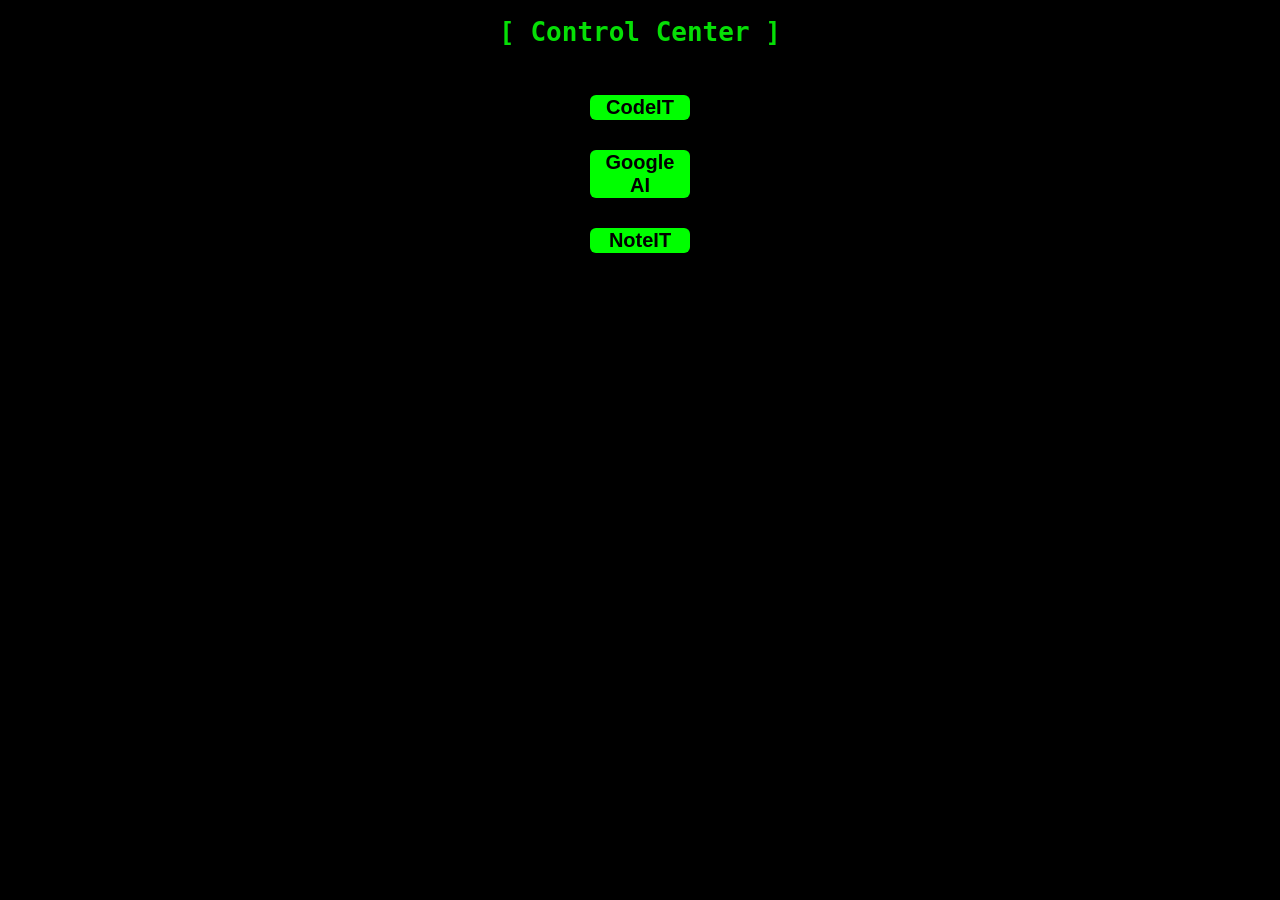
<file: index.html>
<!DOCTYPE html>
<html>
    <head>
        <title>Control Center</title>
        <link rel="stylesheet" href="style.css">
    </head>
    <body>
        <center>
            <div>
            <h1 class="title">[ Control Center ]</h1>
            <br><br>
            <a href="CODEIT/index.html">
                <button class="buttons">CodeIT</button>
            </a><br><br><br>
            <a href="GAIMOD/index.html">
                <button class="buttons">Google AI</button>
            </a><br><br><br>
            <a href="NoteIt/index.html">
                <button class="buttons">NoteIT</button>
            </a>
        </center>
    </body>
</html>
</file>
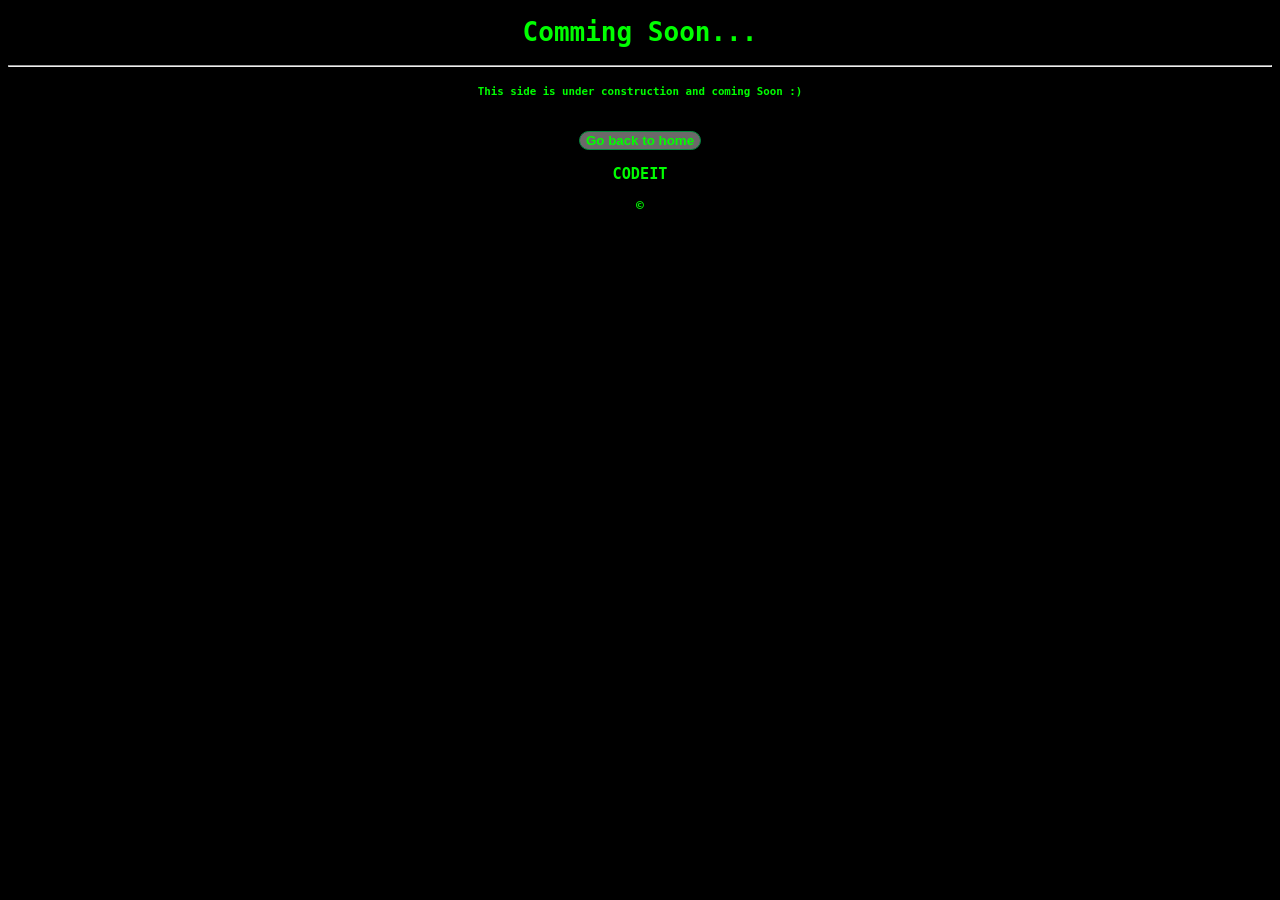
<file: CODEIT/index.html>
<!DOCTYPE html>
<html>
    <head>
        <title>Google AI mode</title>
        <meta name="viewport" content="width=device-width">
        <link rel="stylesheet" href="style.css">
    </head>
    <body>
        <center>
            <h1>Comming Soon...</h1>
            <hr>
            <h5>This side is under construction and coming Soon :)</h5>
            <br>
            <a href="/index.html">
                <button class="back">Go back to home</button>
            </a>
            <br>
            <h3>CODEIT</h3>&copy;
        </center>
    </body>
</html>
</file>
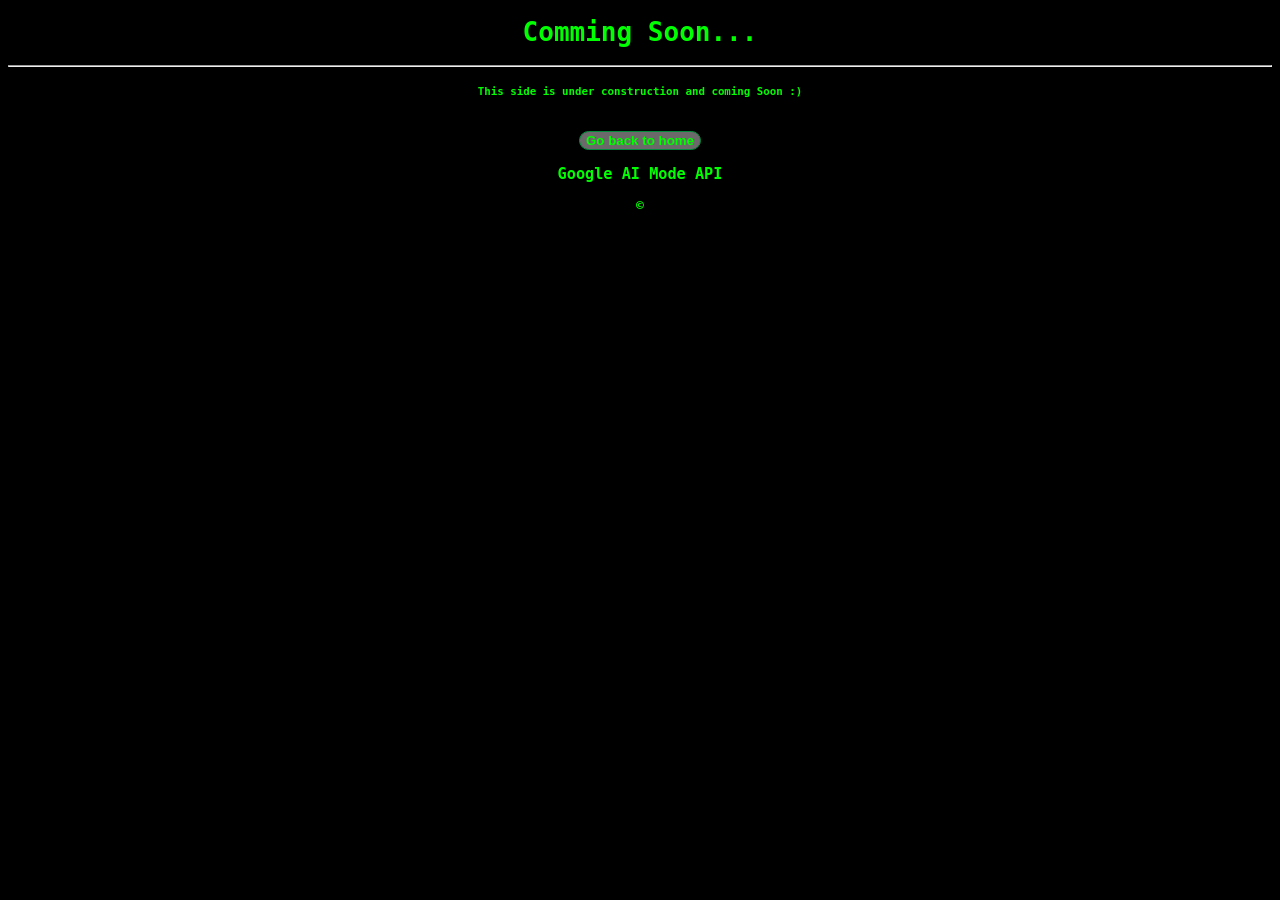
<file: GAIMOD/index.html>
<!DOCTYPE html>
<html>
    <head>
        <title>Google AI mode</title>
        <meta name="viewport" content="width=device-width">
        <link rel="stylesheet" href="style.css">
    </head>
    <body>
        <center>
            <h1>Comming Soon...</h1>
            <hr>
            <h5>This side is under construction and coming Soon :)</h5>
            <br>
            <a href="/index.html">
                <button class="back">Go back to home</button>
            </a>
            <br>
            <h3>Google AI Mode API</h3>&copy;
        </center>
    </body>
</html>
</file>
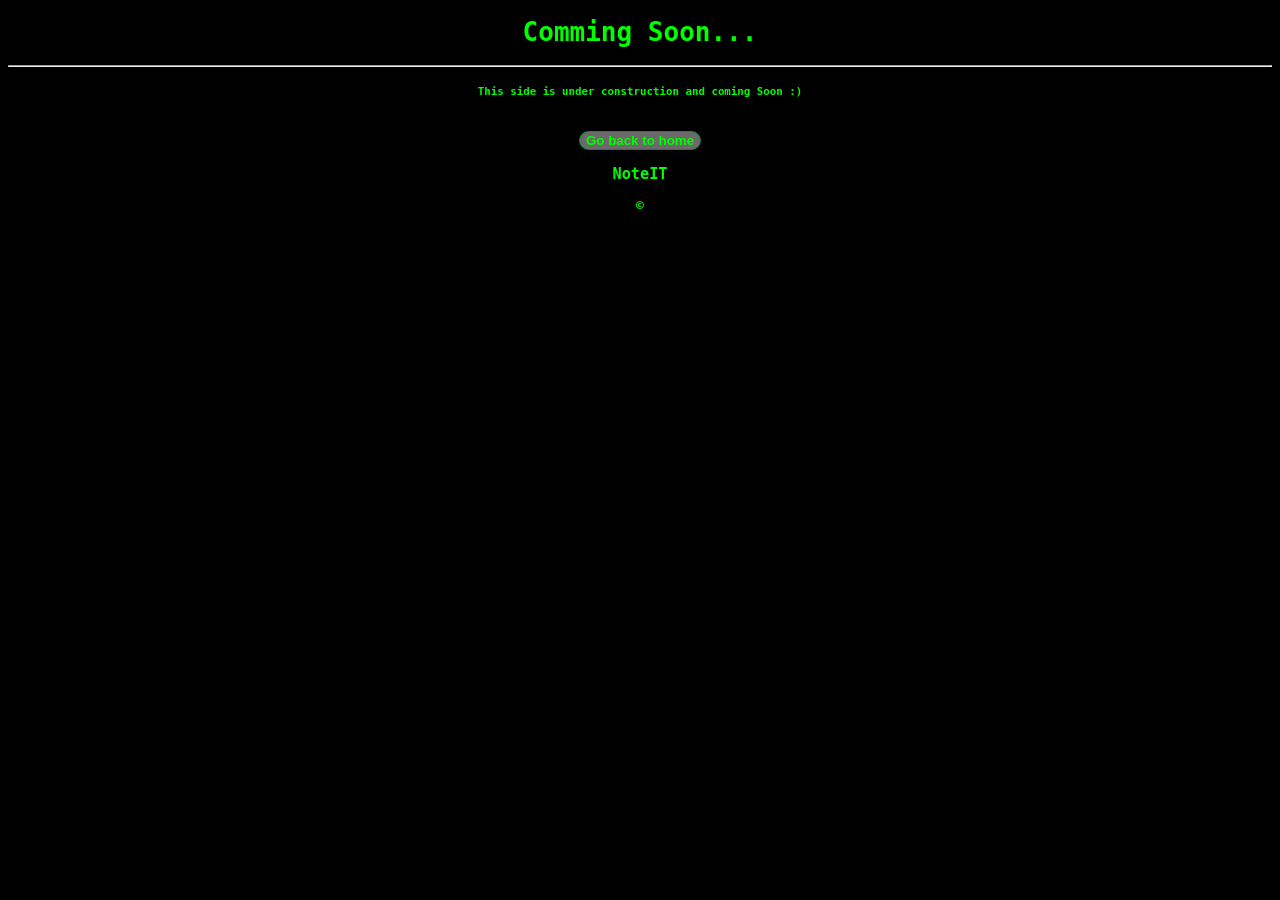
<file: NoteIT/index.html>
<!DOCTYPE html>
<html>
    <head>
        <title>Google AI mode</title>
        <meta name="viewport" content="width=device-width">
        <link rel="stylesheet" href="style.css">
    </head>
    <body>
        <center>
            <h1>Comming Soon...</h1>
            <hr>
            <h5>This side is under construction and coming Soon :)</h5>
            <br>
            <a href="/index.html">
                <button class="back">Go back to home</button>
            </a>
            <h3>NoteIT</h3>&copy;
        </center>
    </body>
</html>
</file>
<file: style.css>
body {
    background-color: black;
    color: #06df06;
    font-family: monospace;
}
.buttons {
    background-color: rgb(0, 255, 0);
    font-weight: bold;
    font-size: 20px;
    color: black;
    width: 100px;
    border-radius: 6px;
    border: none;
}
</file>
<file: CODEIT/style.css>
body {
    background-color: black;
    color: #00ff00;
    font-family: monospace;
    font-weight: bold;
}
.back {
    color: #00ff00;
    border: 1px solid #028d3c;
    border-radius: 20px;
    font-weight: bold;
    background-color: #6b6969;
}
</file>
<file: GAIMOD/style.css>
body {
    background-color: black;
    color: #00ff00;
    font-family: monospace;
    font-weight: bold;
}
.back {
    color: #00ff00;
    border: 1px solid #028d3c;
    border-radius: 20px;
    font-weight: bold;
    background-color: #6b6969;
}
</file>
<file: NoteIT/style.css>
body {
    background-color: black;
    color: #00ff00;
    font-family: monospace;
    font-weight: bold;
}
.back {
    color: #00ff00;
    border: 1px solid #028d3c;
    border-radius: 20px;
    font-weight: bold;
    background-color: #6b6969;
}
</file>
